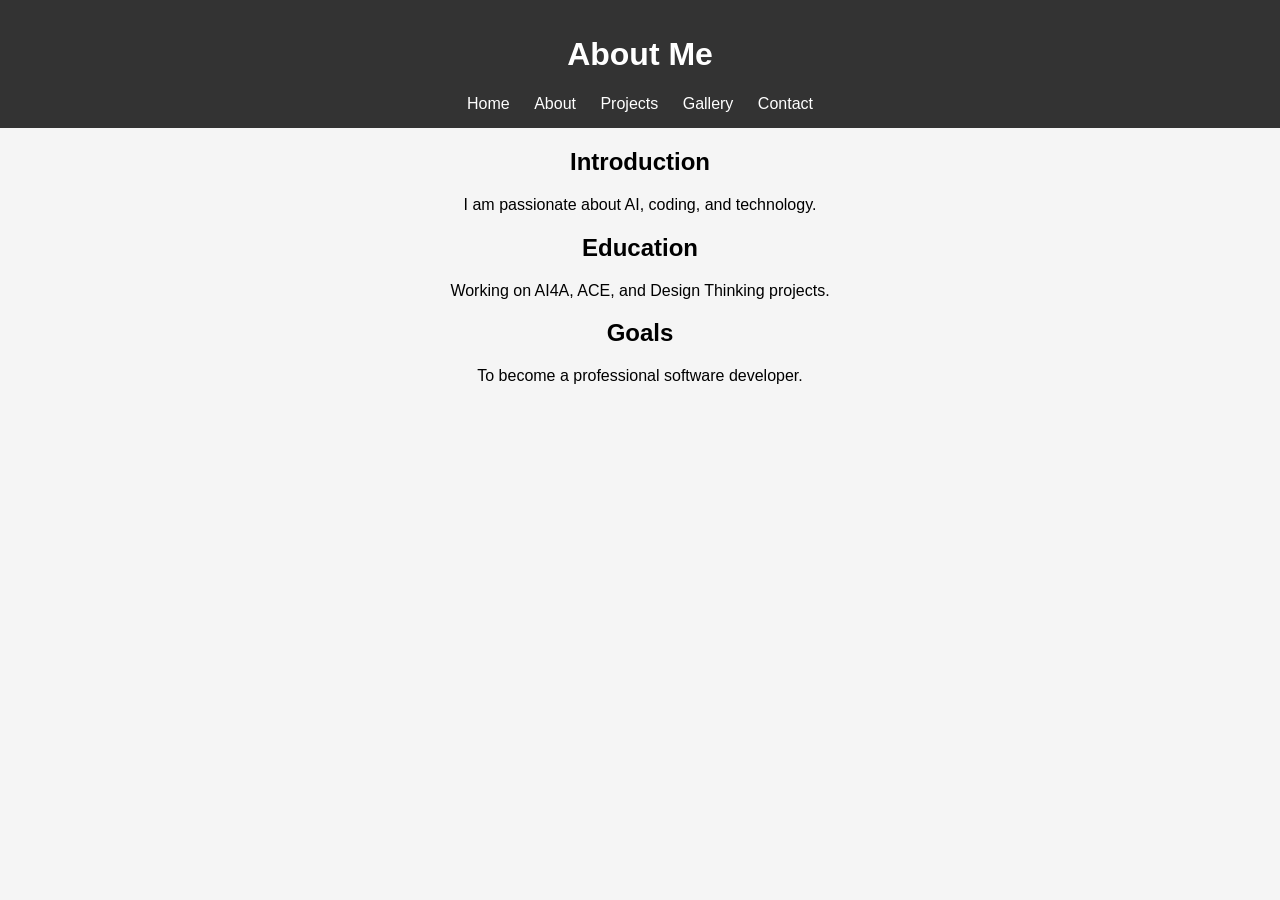
<file: about.html>
<!DOCTYPE html>
<html>
<head>
<title>About</title>
<link rel="stylesheet" href="assets/style.css">
</head>

<body>

<header>
<h1>About Me</h1>
<nav>
<a href="index.html">Home</a>
<a href="about.html">About</a>
<a href="projects.html">Projects</a>
<a href="gallery.html">Gallery</a>
<a href="contact.html">Contact</a>
</nav>
</header>

<section>
<h2>Introduction</h2>
<p>I am passionate about AI, coding, and technology.</p>

<h2>Education</h2>
<p>Working on AI4A, ACE, and Design Thinking projects.</p>

<h2>Goals</h2>
<p>To become a professional software developer.</p>
</section>

</body>
</html>
</file>
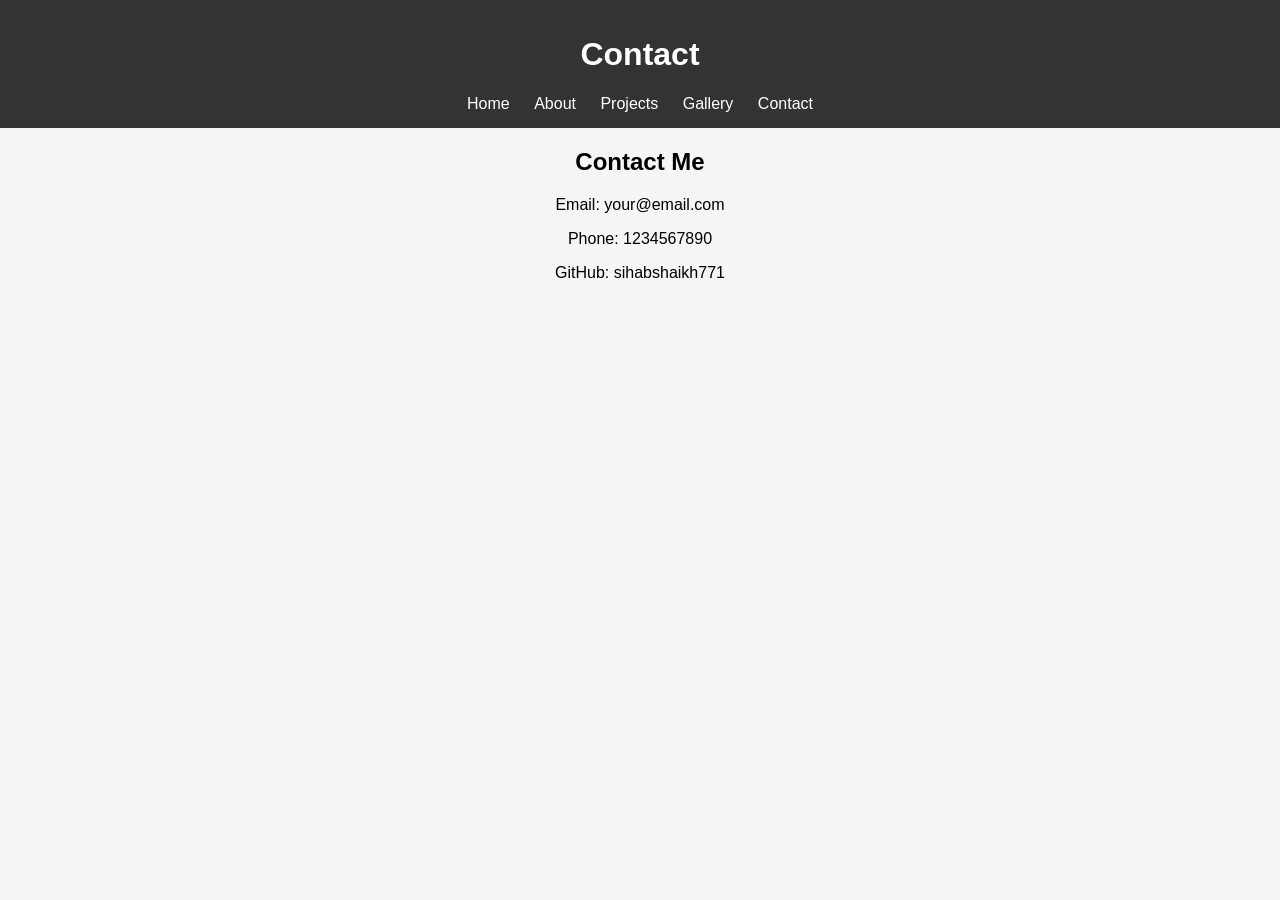
<file: contact.html>
<!DOCTYPE html>
<html>
<head>
<title>Contact</title>
<link rel="stylesheet" href="assets/style.css">
</head>

<body>

<header>
<h1>Contact</h1>
<nav>
<a href="index.html">Home</a>
<a href="about.html">About</a>
<a href="projects.html">Projects</a>
<a href="gallery.html">Gallery</a>
<a href="contact.html">Contact</a>
</nav>
</header>

<section>
<h2>Contact Me</h2>

<p>Email: your@email.com</p>
<p>Phone: 1234567890</p>
<p>GitHub: sihabshaikh771</p>

</section>

</body>
</html>
</file>
<file: assets/style.css>
body {
font-family: Arial;
margin: 0;
background: #f5f5f5;
text-align: center;
}

header {
background: #333;
color: white;
padding: 15px;
}

nav a {
color: white;
margin: 10px;
text-decoration: none;
}

.home img {
width: 150px;
border-radius: 50%;
margin-top: 20px;
}

.card {
display: inline-block;
background: white;
padding: 10px;
margin: 10px;
border-radius: 10px;
}

.card img {
width: 200px;
}

.gallery img {
width: 200px;
margin: 10px;
border-radius: 10px;
}

/* Button */
.btn {
display: inline-block;
padding: 10px 20px;
background: #333;
color: white;
text-decoration: none;
border-radius: 8px;
margin-top: 20px;
}

.btn:hover {
background: #555;
}

/* Dark Mode */
.dark {
background: black;
color: white;
}
</file>
